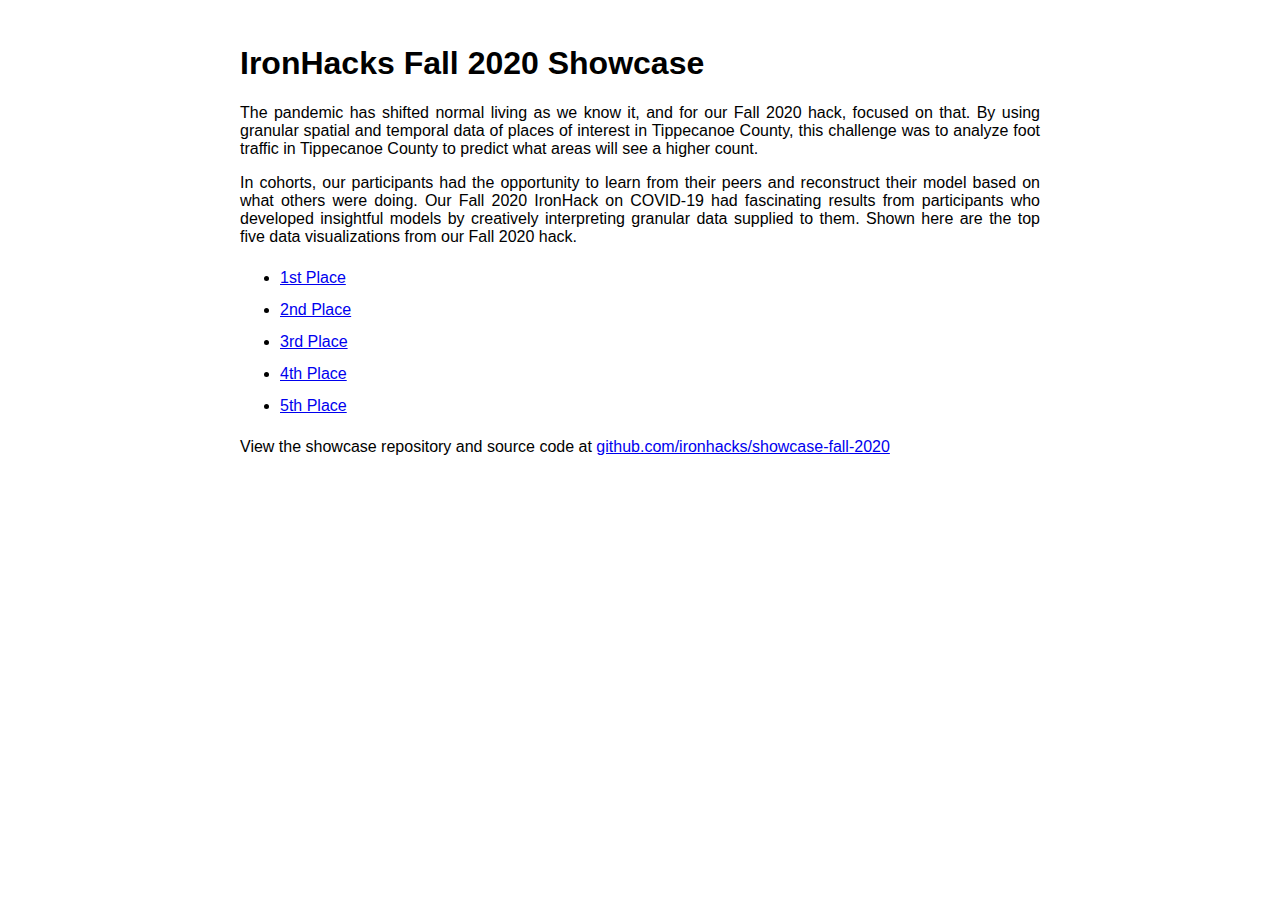
<file: index.html>
<head>
<style>
body {
  font-family: sans-serif;
}

.page-container {
  max-width: 800px;
  margin: auto;
  padding: 1em;
}

.text-justify {
  text-align: justify;
}
</style>
</head>
<body>
<div class="page-container">
  <h1>IronHacks Fall 2020 Showcase</h1>

  <p class="text-justify">
    The pandemic has shifted normal living as we know it, and for our Fall 2020 hack,
    focused on that. By using granular spatial and temporal data of places of interest
    in Tippecanoe County, this challenge was to analyze foot traffic in Tippecanoe County
    to predict what areas will see a higher count.
  </p>

  <p class="text-justify">
    In cohorts, our participants had the opportunity to learn from their peers and
    reconstruct their model based on what others were doing. Our Fall 2020 IronHack
    on COVID-19 had fascinating results from participants who developed insightful
    models by creatively interpreting granular data supplied to them. Shown here
    are the top five data visualizations from our Fall 2020 hack.
  </p>

  <ul style="line-height: 2;">
    <li>
      <a href="./0EVSeUky0uambfnlYXA1818dMPv1/index.html">1st Place</a>
    </li>

    <li>
      <a href="./88J3BjodkuTeA5CDI9pCjgRBvVK2/index.html">2nd Place</a>
    </li>

    <li>
      <a href="./WBEUElsXJxPHlUSc547FJXPgqXC3/index.html">3rd Place</a>
    </li>

    <li>
      <a href="./jCylponcfuTQ5hYOwZCJLifnxbX2/index.html">4th Place</a>
    </li>

    <li>
      <a href="./xC9YYQVbbOMczLOB8CvIxdODyLw1/index.html">5th Place</a>
    </li>
  </ul>

    <p>
      View the showcase repository and source code at <a href="https://github.com/ironhacks/showcase-fall-2020">github.com/ironhacks/showcase-fall-2020</a>
    </p>
  </div>
<body>
</file>
